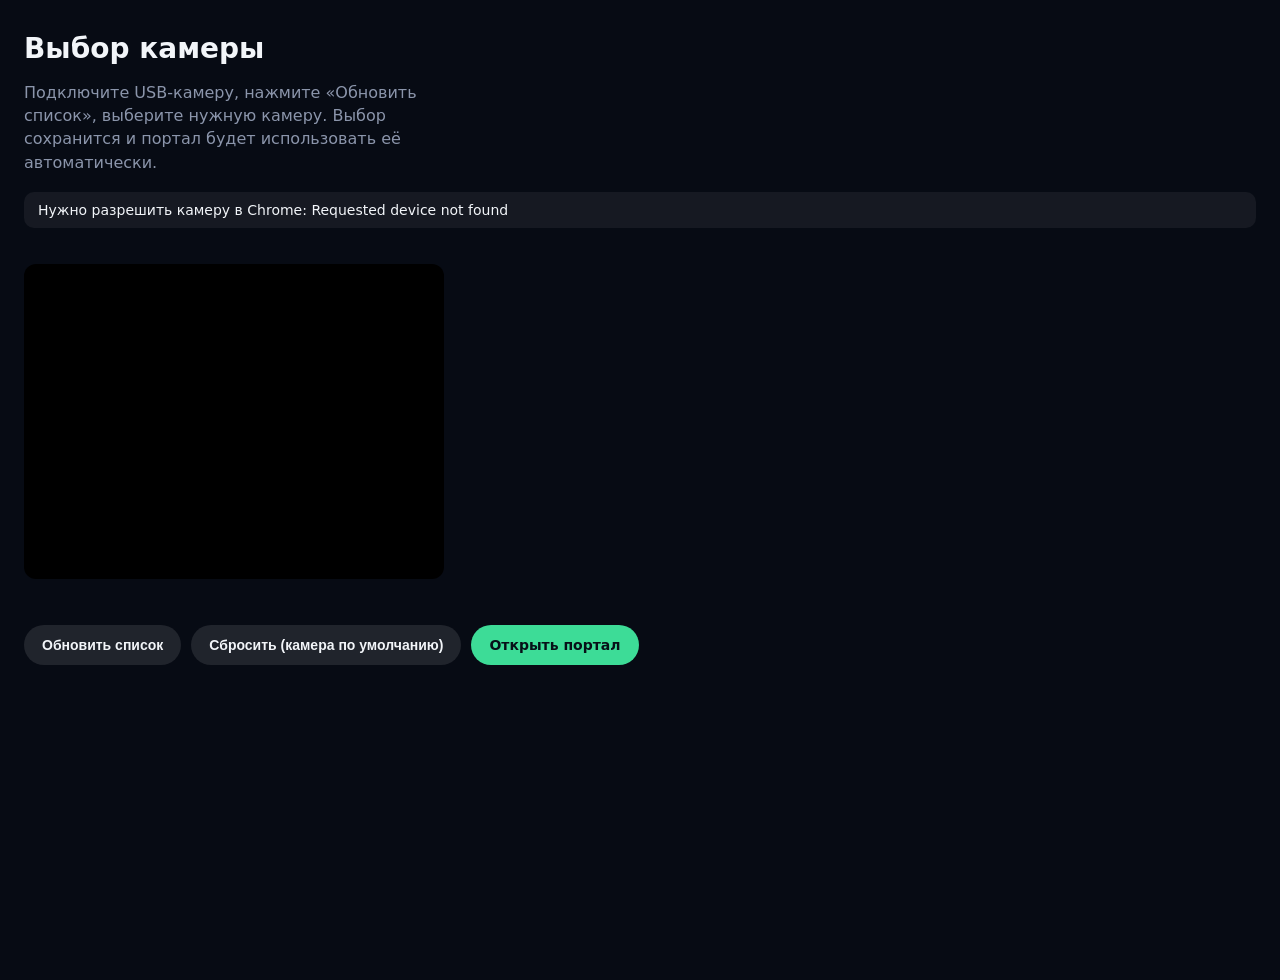
<file: camera.html>
<!DOCTYPE html>
<html lang="ru">
<head>
  <meta charset="UTF-8" />
  <meta name="viewport" content="width=device-width, initial-scale=1.0" />
  <title>Выбор камеры — Портал времени</title>
  <style>
    body {
      margin: 0;
      min-height: 100vh;
      font-family: Manrope, "Segoe UI", system-ui, sans-serif;
      background: #070b14;
      color: #f2f5f9;
      padding: 32px 24px 48px;
    }
    h1 { margin: 0 0 8px; font-size: 28px; }
    p { color: #8b95ab; max-width: 42ch; line-height: 1.45; }
    .status {
      margin: 18px 0;
      padding: 10px 14px;
      border-radius: 10px;
      background: rgba(255,255,255,0.06);
      font-size: 14px;
    }
    .list { display: grid; gap: 10px; max-width: 560px; margin-top: 20px; }
    button.cam {
      text-align: left;
      padding: 14px 16px;
      border-radius: 12px;
      border: 1px solid rgba(255,255,255,0.12);
      background: rgba(20, 28, 44, 0.9);
      color: #f2f5f9;
      cursor: pointer;
      font-size: 15px;
    }
    button.cam:hover { border-color: rgba(140, 210, 255, 0.55); }
    button.cam.active {
      border-color: #3ddc97;
      box-shadow: inset 0 0 0 1px #3ddc97;
    }
    button.cam .meta { display: block; margin-top: 4px; font-size: 12px; color: #8b95ab; word-break: break-all; }
    .actions { display: flex; flex-wrap: wrap; gap: 10px; margin-top: 22px; }
    .actions a, .actions button {
      display: inline-block;
      padding: 12px 18px;
      border-radius: 999px;
      border: 0;
      text-decoration: none;
      font-weight: 700;
      cursor: pointer;
      font-size: 14px;
    }
    .primary { background: #3ddc97; color: #071018; }
    .secondary { background: rgba(255,255,255,0.1); color: #f2f5f9; }
    video {
      width: min(420px, 100%);
      aspect-ratio: 4/3;
      background: #000;
      border-radius: 12px;
      margin-top: 18px;
      object-fit: cover;
      transform: scaleX(-1);
    }
  </style>
</head>
<body>
  <h1>Выбор камеры</h1>
  <p>
    Подключите USB-камеру, нажмите «Обновить список», выберите нужную камеру.
    Выбор сохранится и портал будет использовать её автоматически.
  </p>
  <div class="status" id="status">Запрос доступа к камере…</div>
  <video id="preview" playsinline muted autoplay></video>
  <div class="list" id="list"></div>
  <div class="actions">
    <button class="secondary" id="refresh" type="button">Обновить список</button>
    <button class="secondary" id="clear" type="button">Сбросить (камера по умолчанию)</button>
    <a class="primary" href="portal.html">Открыть портал</a>
  </div>

  <script type="module">
    const KEY_ID = 'museum.cameraDeviceId';
    const KEY_LABEL = 'museum.cameraLabel';
    const statusEl = document.getElementById('status');
    const listEl = document.getElementById('list');
    const preview = document.getElementById('preview');
    let currentStream = null;

    function savedId() {
      try { return localStorage.getItem(KEY_ID) || ''; } catch { return ''; }
    }

    function setStatus(msg) {
      statusEl.textContent = msg;
    }

    async function stopPreview() {
      currentStream?.getTracks?.().forEach((t) => t.stop());
      currentStream = null;
      preview.srcObject = null;
    }

    async function previewDevice(deviceId) {
      await stopPreview();
      const constraints = deviceId
        ? { audio: false, video: { deviceId: { exact: deviceId }, width: { ideal: 640 }, height: { ideal: 480 } } }
        : { audio: false, video: { facingMode: 'user', width: { ideal: 640 }, height: { ideal: 480 } } };
      currentStream = await navigator.mediaDevices.getUserMedia(constraints);
      preview.srcObject = currentStream;
      await preview.play();
      const label = currentStream.getVideoTracks()[0]?.label || 'камера';
      setStatus(`Превью: ${label}`);
    }

    async function loadList() {
      // Need permission so labels are not empty
      try {
        const probe = await navigator.mediaDevices.getUserMedia({ audio: false, video: true });
        probe.getTracks().forEach((t) => t.stop());
      } catch (err) {
        setStatus('Нужно разрешить камеру в Chrome: ' + (err.message || err));
        return;
      }

      const devices = await navigator.mediaDevices.enumerateDevices();
      const cams = devices.filter((d) => d.kind === 'videoinput');
      const selected = savedId();
      listEl.innerHTML = '';

      if (!cams.length) {
        setStatus('Камеры не найдены. Подключите USB-камеру и нажмите «Обновить список».');
        return;
      }

      setStatus(`Найдено камер: ${cams.length}. Выберите нужную.`);
      cams.forEach((cam, i) => {
        const btn = document.createElement('button');
        btn.type = 'button';
        btn.className = 'cam' + (cam.deviceId === selected ? ' active' : '');
        const name = cam.label || `Камера ${i + 1}`;
        btn.innerHTML = `<strong>${name}</strong><span class="meta">${cam.deviceId}</span>`;
        btn.addEventListener('click', async () => {
          try {
            localStorage.setItem(KEY_ID, cam.deviceId);
            localStorage.setItem(KEY_LABEL, name);
            await previewDevice(cam.deviceId);
            [...listEl.querySelectorAll('.cam')].forEach((el) => el.classList.remove('active'));
            btn.classList.add('active');
            setStatus(`Сохранено: ${name}. Можно открывать портал.`);
          } catch (err) {
            setStatus('Не удалось открыть камеру: ' + (err.message || err));
          }
        });
        listEl.appendChild(btn);
      });

      try {
        await previewDevice(selected || cams[0].deviceId);
      } catch (err) {
        setStatus('Превью не открылось: ' + (err.message || err));
      }
    }

    document.getElementById('refresh').addEventListener('click', loadList);
    document.getElementById('clear').addEventListener('click', async () => {
      localStorage.removeItem(KEY_ID);
      localStorage.removeItem(KEY_LABEL);
      [...listEl.querySelectorAll('.cam')].forEach((el) => el.classList.remove('active'));
      setStatus('Сброшено. Будет камера по умолчанию / внешняя по автовыбору.');
      await loadList();
    });

    loadList();
  </script>
</body>
</html>
</file>
